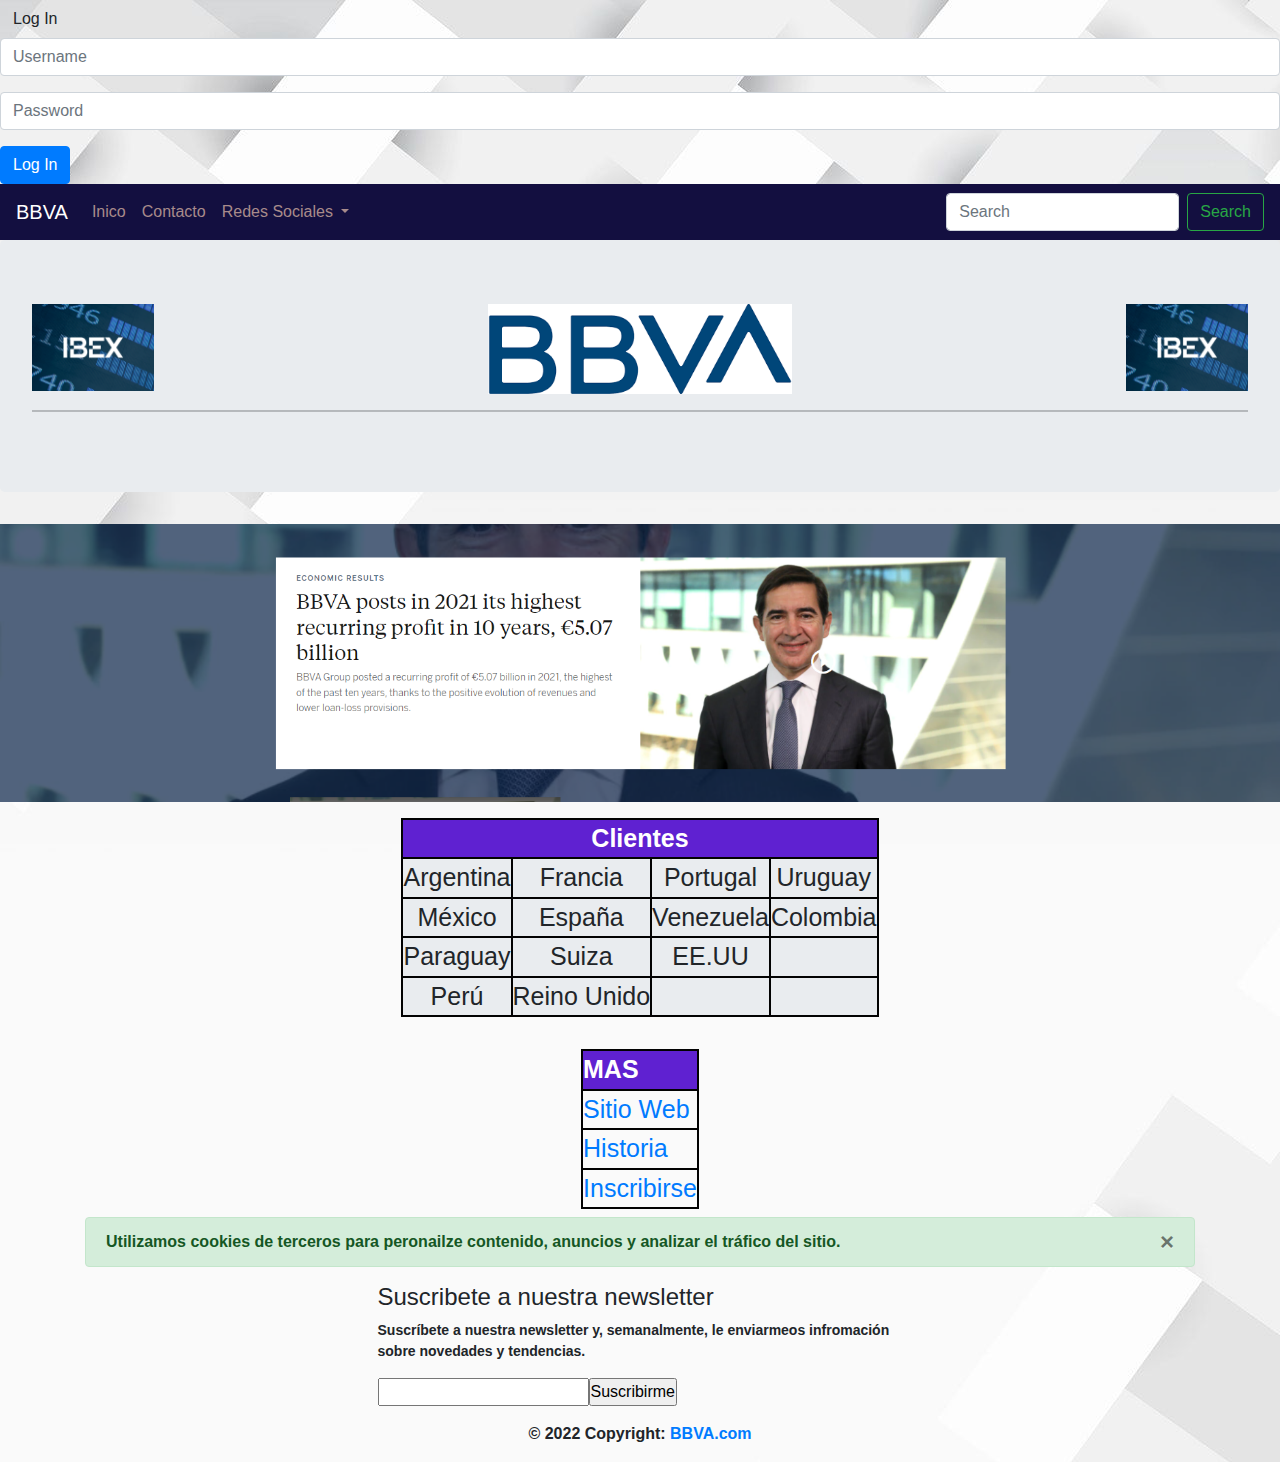
<file: index.html>
<!DOCTYPE html>
<html>
<head>
    <meta charset= "UTF-8">
    <meta name="viewport" content="with=device-width, inital-scale=1.0">
    <link rel="stylesheet" href="bootstrap.min.css">
    


    
    <link rel = "stylesheet" href="style.css">
    
    <link rel="stylesheet" href="https://maxcdn.bootstrapcdn.com/bootstrap/4.0.0/css/bootstrap.min.css" integrity="sha384-Gn5384xqQ1aoWXA+058RXPxPg6fy4IWvTNh0E263XmFcJlSAwiGgFAW/dAiS6JXm" crossorigin="anonymous">
<script src="https://code.jquery.com/jquery-3.2.1.slim.min.js" integrity="sha384-KJ3o2DKtIkvYIK3UENzmM7KCkRr/rE9/Qpg6aAZGJwFDMVNA/GpGFF93hXpG5KkN" crossorigin="anonymous"></script>
<script src="https://cdnjs.cloudflare.com/ajax/libs/popper.js/1.12.9/umd/popper.min.js" integrity="sha384-ApNbgh9B+Y1QKtv3Rn7W3mgPxhU9K/ScQsAP7hUibX39j7fakFPskvXusvfa0b4Q" crossorigin="anonymous"></script>
<script src="https://maxcdn.bootstrapcdn.com/bootstrap/4.0.0/js/bootstrap.min.js" integrity="sha384-JZR6Spejh4U02d8jOt6vLEHfe/JQGiRRSQQxSfFWpi1MquVdAyjUar5+76PVCmYl" crossorigin="anonymous"></script>
    <title>BBVA</title>
    <style>

        .navbar-custom
        {
            background-color: rgb(20, 37, 94);
        }
        .nav-link {
                color: rgb(168, 139, 139);
            }
    
            .nav-item>a:hover {
                color: #ffffff;
            }
            .navbar-custom .navbar-brand{
                color: rgb(255, 255, 255) !important;
            }
        h1{
    text-align: center;
    
    ;}
    p{font-size: 25px;}
        table {margin-left: auto;
    margin-right: auto;} 
    table, td {
        border: 2px solid rgb(2, 2, 2);
        font-size: 25px;
    }
    
    thead,
    tfoot {
        background-color: rgb(95, 33, 209);
        color: rgb(255, 255, 255);   
        
    }
    .bg-custom{
      background-color:#130f40;
      }
      .button-fixed{
      bottom: 0;
      position: fixed;
      right: 0;
      border-radius: 4px;
      }
      .fas{
      cursor: pointer;
      font-size: 24px;
      }
      p{
      font-size: 14px;
      }
    
    
    </style>

<div class="hidden-sm login-wrapper" data-action="move" data-key="login-wrapper" data-type="src" data-bp="lg md">
<div id="AccountLoginWrapper">
  <a href="#" id="loginToggle" class="btn login-toggle" data-toggle-custom="modal" data-target="#AccountLogin" title="View Digital Banking Log In">Log In</a>
  
  <div class="account-login-form">
      <div class="account-login-form-wrapper">
          <fieldset data-action="https://esfcu.cbzsecure.com/auth" data-method="POST" data-enctype="application/x-www-form-urlencoded">
            
              <div class="form-group">
                  <label for="uid" class="sr-only">Username</label>
                  <input type="text" name="uid" placeholder="Username" id="uid" class="form-control"/>
              </div>
              <div class="form-group">
                  <label for="pwd" class="sr-only">Password</label>
                  <input type="password" name="pwd" placeholder="Password" class="form-control" id="pwd" autocomplete="off"/>
              </div>
              <button type="submit" class="btn btn-primary submit">Log In</button>
         
          </fieldset>
          </div>
  </div>

</head>

<body background="white.jpg">

    <nav class="navbar navbar-expand-lg navbar-custom bg-custom">
        <a class="navbar-brand" href="index.html">BBVA</a>
        <button class="navbar-toggler" type="button" data-toggle="collapse" data-target="#navbarSupportedContent" aria-controls="navbarSupportedContent" aria-expanded="false" aria-label="Toggle navigation">
          <span class="navbar-toggler-icon"></span>
        </button>
      
        <div class="collapse navbar-collapse" id="navbarSupportedContent">
          <ul class="navbar-nav mr-auto">
            <li class="nav-item active">
              <a class="nav-link" href="index.html">Inico <span class="sr-only"></span></a>
            </li>
            <li class="nav-item">
              <a class="nav-link" href="https://www.bbva.mx/personas/servicios-digitales/linea-bbva.html">Contacto</a>
            </li>

                <li class="nav-item dropdown">
                    <a class="nav-link dropdown-toggle" href="#" id="navbarDropdown" role="button" data-toggle="dropdown" aria-haspopup="true" aria-expanded="false">
                      Redes Sociales
                    </a>
                    <div class="dropdown-menu" aria-labelledby="navbarDropdown">
                      <a class="dropdown-item" href="https://www.youtube.com/user/BBVAespana">Youtube</a>
                      <a class="dropdown-item" href="https://twitter.com/BBVA_espana">Twitter</a>
                      <div class="dropdown-divider"></div>
                      <a class="dropdown-item" href="https://www.facebook.com/BBVAGroup/?brand_redir=242465215866259">Facebook</a>
                    </div>
                  </li>
            
           
          </ul>
          <form class="form-inline my-2 my-lg-0">
            <input class="form-control mr-sm-2" type="search" placeholder="Search" aria-label="Search">
            <button class="btn btn-outline-success my-2 my-sm-0" type="submit">Search</button>
          </form>
        </div>
      </nav>
   <div class ="jumbotron text-center">

    <h1> <img src="bbvaimages.png" width="25%" height="10%" >
        <img src="Imagen.png" width="10%" height="20%" style="float:left">
        <img src="Imagen.png" width="10%" height="20%" style="float:right">
    </h1>
    
    <hr>
</div>



<p> <img src="BBVAScreenshot 2022-02-04 180219.png" width="100%" height="10%"></p>
<table class="jumbotron text-center"> 
    <thead>
        
        <tr>
            <th colspan="4">Clientes</th>
        </tr>
    </thead>
    <tbody>
        <tr>
            <td>Argentina</td>
          <td>Francia</td>
          <td>Portugal</td>
          <td>Uruguay</td>
          </tr>
           <tr>
                   <td>México</td>
          <td>España</td>
          <td>Venezuela</td>
          <td>Colombia</td> 

          </tr>
        <tr>
            <td>Paraguay</td>     
          <td>Suiza</td>
          <td>EE.UU</td>
          <td></td>
          </tr>
        <tr>
            <td>Perú</td>   
          <td>Reino Unido</td>
          <td></td>
          <td></td>
          </tr>
    </tbody>
</table>

  

        <table class=center>
            <thead>
                <tr>
                    <th colspan="5">MAS</th>
                </tr>
            </thead>
            <tbody>
                <tr>
                    <td>
                        <a href="https://www.bbva.es/personas.html">Sitio Web</a>
                    </td>
                       
                </tr>
              <tr>
                <td><a href="history.html">
                    Historia</a></td>
                </tr>
               <tr>
                <td><a href="signup.html">
                    Inscribirse</a></td>
                </tr>
    </tbody>
</table>



<body>
  
<div class="container">
 
<h3 class="text-primary"></h3>
 
<div class="alert alert-success" role="alert">
 
  <strong>
    Utilizamos cookies de terceros para peronailze contenido, anuncios y analizar el tráfico del sitio.
 
  <button type="button" class="close" data-dismiss="alert" aria-label="Close">
 
    <span aria-hidden="true">&times;</span>
 
  </button>
 
</div>





<footer id="footer">

  <div class="footer-newsletter">
    <div class="container">
      <div class="row justify-content-center">
        <div class="col-lg-6">
          <h4>Suscribete a nuestra newsletter</h4>
          <p>Suscríbete a nuestra newsletter y, semanalmente, le enviarmeos infromación sobre novedades y tendencias.</p>
          <form action="" method="post">
            <input type="email" name="email"><input type="submit" value="Suscribirme">
          </form>
        </div>
      </div>
    </div>
  </div>

</footer>

<div class="footer-copyright text-center py-3">© 2022 Copyright:
  <a href="https://www.bbva.com/es/"> BBVA.com</a>


</body>
   
    </html>
</file>
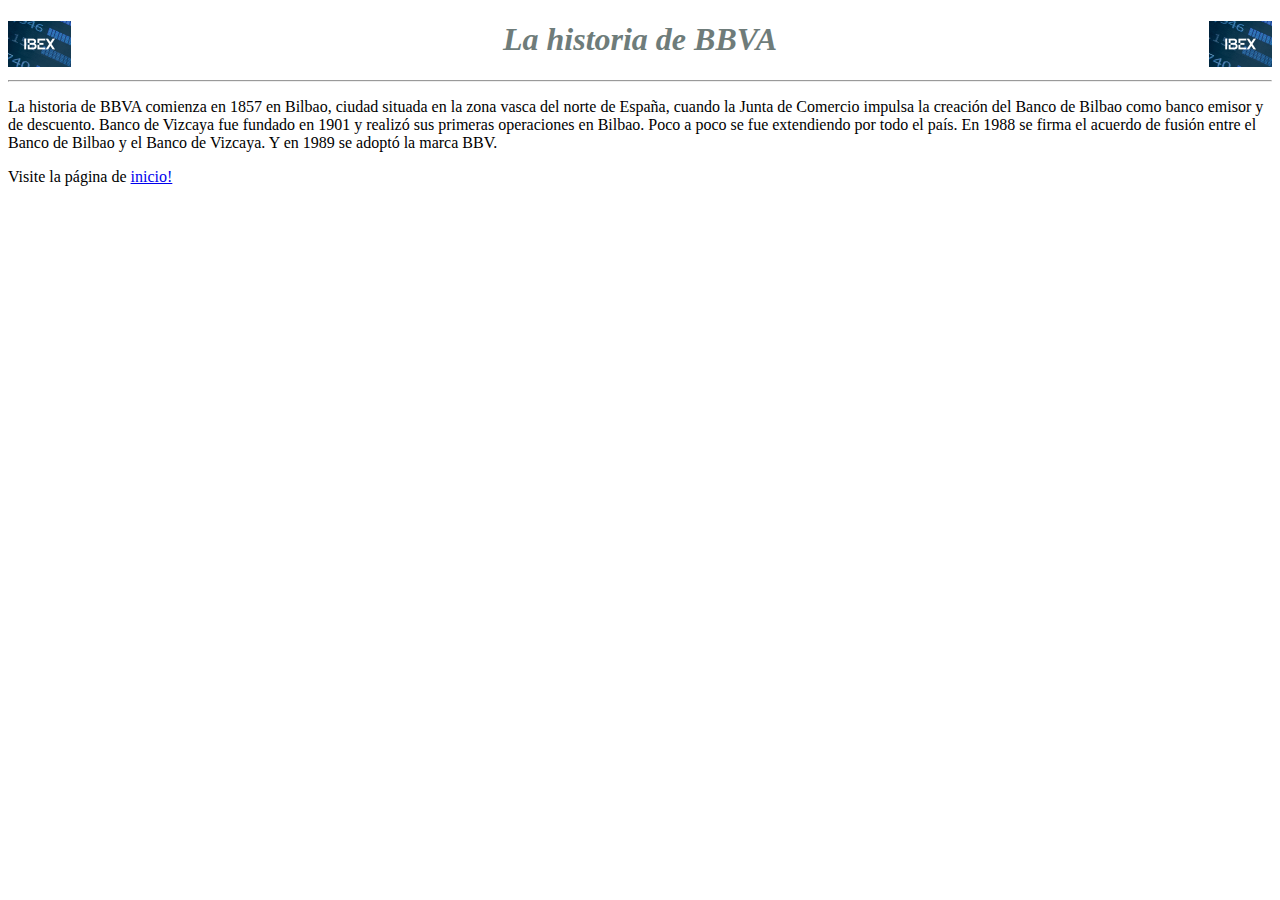
<file: history.html>
<!DOCTYPE html>
<html>
<head>
<meta charset= "UTF-8">
<meta name="description" content="width=device-width, intital-scale-1"></mea>
<title>Segunda </title>
<style>
    h1{color: rgb(110, 124, 122); 
    font-style:italic;
text-align: center
;}
    table, td {
    border: 2px solid rgb(0, 0, 0);
}

thead,
tfoot {
    background-color: rgb(0, 0, 0);
    color: rgb(255, 255, 255);
}
</style>
</head>
<body>
<h1> La historia de BBVA
    <img src="Imagen.png" width="5%" height="10%" style="float:left">
    <img src="Imagen.png" width="5%" height="10%" style="float:right">
</h1>
<hr>
<p>
    La historia de BBVA comienza en 1857 en Bilbao, ciudad situada en la zona vasca del norte de España, cuando la Junta de Comercio impulsa la creación del Banco de Bilbao como banco emisor y de descuento.


    Banco de Vizcaya fue fundado en 1901 y realizó sus primeras operaciones en Bilbao. Poco a poco se fue extendiendo por todo el país.

    En 1988 se firma el acuerdo de fusión entre el Banco de Bilbao y el Banco de Vizcaya. Y en 1989 se adoptó la marca BBV.</p>


Visite la página de  <a href="index.html">inicio!</a>
</file>
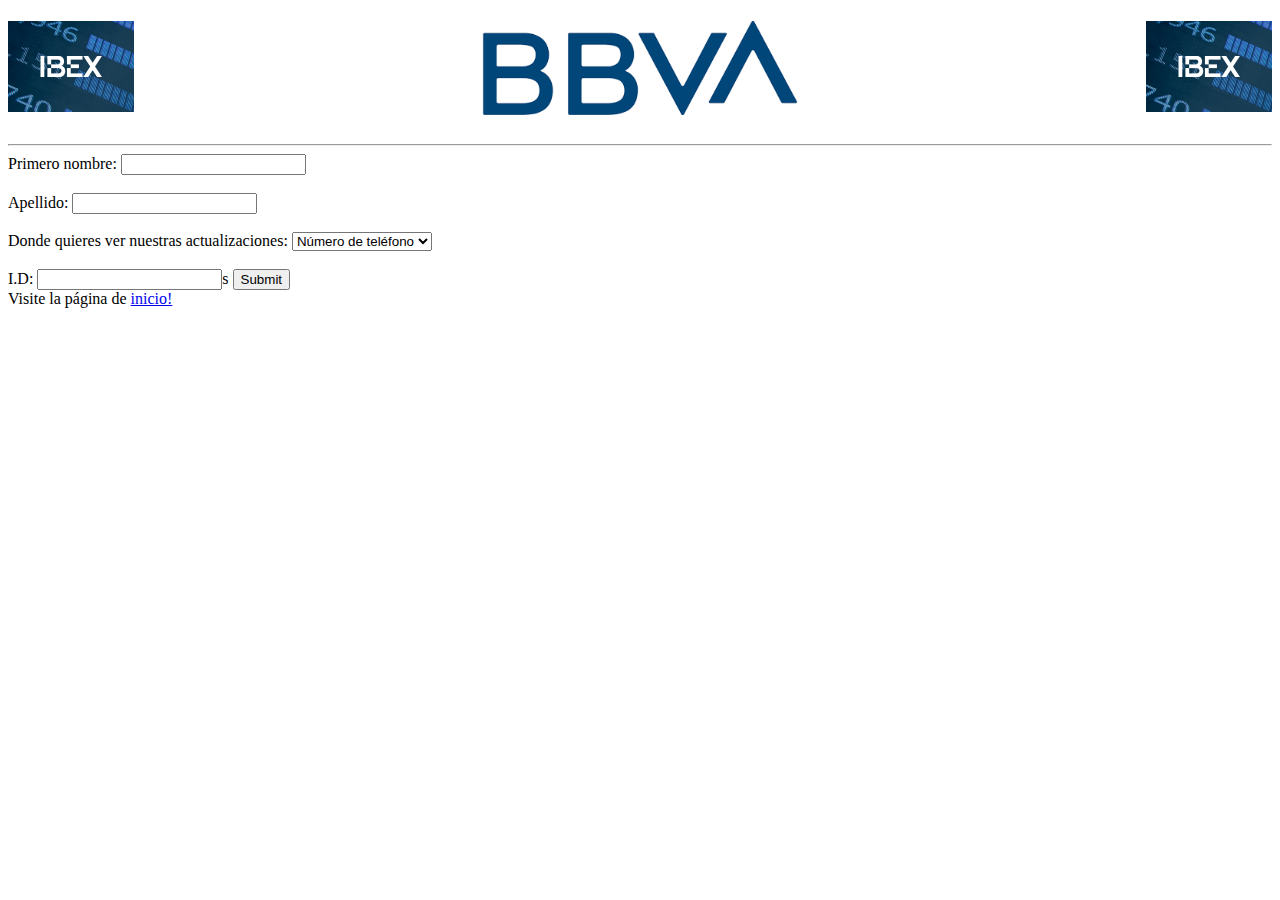
<file: signup.html>
<!DOCTYPE html>
<html>
<head>
<meta charset= "UTF-8">
<meta name="description" content="width=device-width, intital-scale-1"></mea>
<title>Tercero </title>
<style>
    h1{
text-align: center;

;}
p{font-size: 25px;}
    table ,  td {
    border: 2px solid rgb(2, 2, 2);
    font-size: 30px;
}

thead,
tfoot {
    background-color: rgb(95, 33, 209);
    color: rgb(255, 255, 255);   
    
}


</style>
</head>
<body>
<h1> <img src="bbvaimages.png" width="25%" height="10%" >
    <img src="Imagen.png" width="10%" height="20%" style="float:left">
    <img src="Imagen.png" width="10%" height="20%" style="float:right">
</h1>
<hr>

<form action="/signup" method="post">
    <label for="fname">Primero nombre:</label>
    <input type="text" id="fname" name="fname"><br><br>
    <label for="lname">Apellido:</label>
    <input type="text" id="lname" name="lname"><br><br>
    <label for="tidentification">Donde quieres ver nuestras actualizaciones:</label>
    <select name="select">
    <option value="value1">Email</option>
    <option value="value2" selected="">Número de teléfono</option>
    </select><br><br>
    <label for="identification">I.D:</label>
    <input type="text" id="identification" name="identification">s
    <button type="button"> Submit</button>
</form>

Visite la página de  <a href="index.html">inicio!</a>
</file>
<file: style.css>
*{
    margin:0;
    padding:0;
}
header{
    background-image: url("C:\Users\leand\OneDrive\Pictures\dee96834062836.56fa48468d4c3.jpg");
    height: 100vh;
    background-size: cover;
    background-position:center ;
}
</file>
